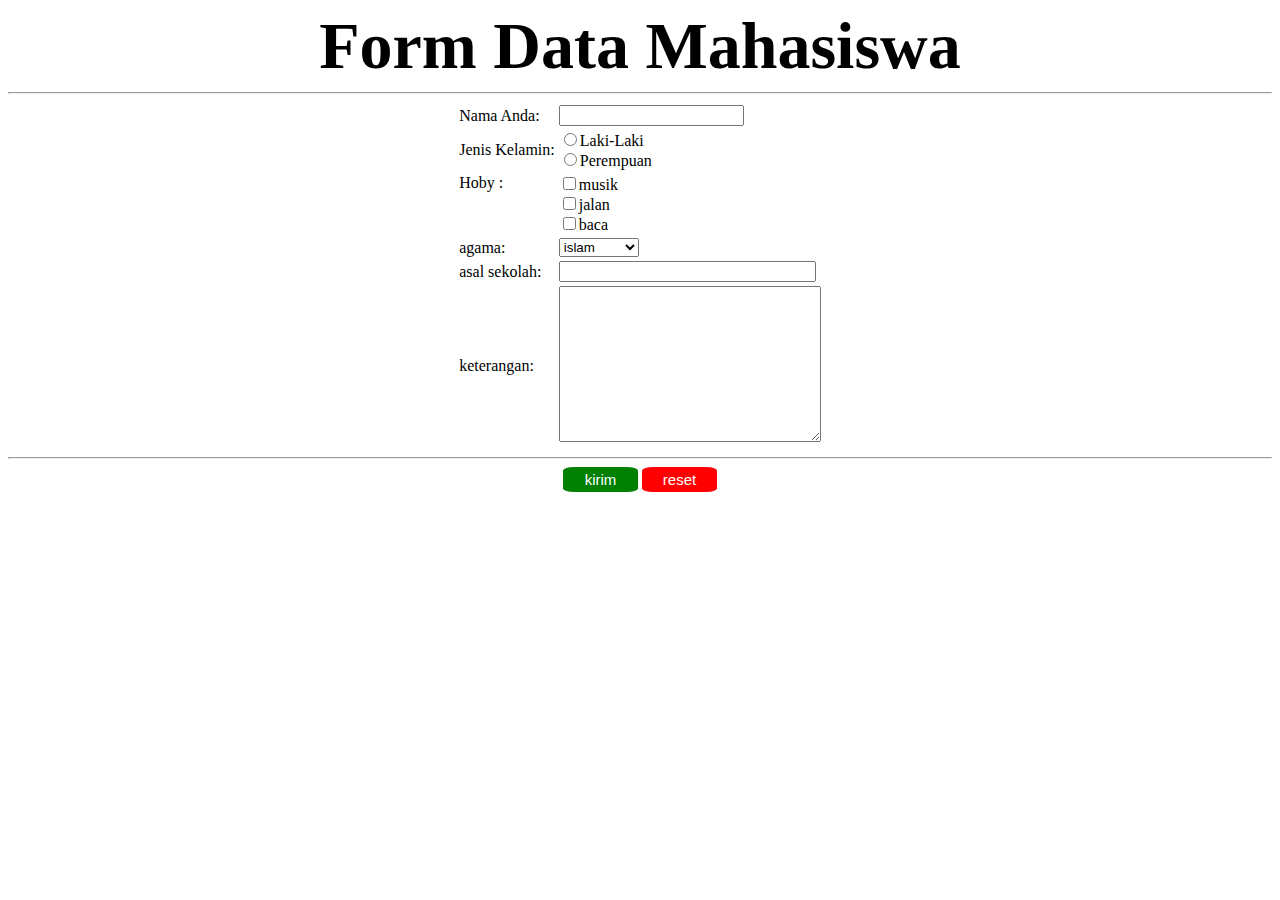
<file: index.html>
<!DOCTYPE html>
<html lang="en">
<head>
    <meta charset="UTF-8">
    <meta name="viewport" content="width=device-width, initial-scale=1.0">
    <title>MY Form</title>
    <link rel="stylesheet" href="style.css">
    
</head>
<body align="center">
    
      <b style="font-size: 66px;">Form Data Mahasiswa</b>  
    
    <hr>
        <form action="index.php">
            <table align="center">
                <tr align="left">
                    <td><label for="nama">Nama Anda:</label>
                    <td><input type="text" id="nama" name="nama">
                </tr>
                <tr align="left">
               <td valign="left"> <label for="gender">Jenis Kelamin:</label>
               <td><input type="radio" id="laki-laki" name="gender" value="lanang">Laki-Laki <br>
               <input type="radio" name="gender" id="perempuan" value="wedok">Perempuan <br>
               
            </tr>
            <tr align="left">
               <td valign="top"> <label for="hoby1" >Hoby :</label>
               <td > <input type="checkbox" name="hoby1" id="hoby1" value="music">musik <br>
                <input type="checkbox" name="hoby1" id="hoby1" value="jalan">jalan <br>
                <input type="checkbox" name="hoby1" id="hoby1" value="baca">baca <br>
            </tr>
            <tr align="left">
                <td><label for="agama">agama:</label></td>
                <td>
                    <select id="agama" name="agama">

                        <option value="islam">islam</option>
                        <option value="kristen">kristen</option>
                        <option value="hindu">hindu</option>
                        <option value="budha">budha</option>
                        <option value="katolik">katolik</option>
                        <option value="konghucu">konghucu</option>
                     
                    </select>
                </td>
                <tr align="left">
                    <td><label for="sekolah">asal sekolah:</label></td>
                    <td> <input type="text" name="sekolah" id="sekolah" size="29 "></td>
                </tr>
                <tr align="left">
                    <td><label for="keterangan">keterangan:</label></td>
                    <td><textarea name="keterangan" id="" cols="30" rows="10"></textarea>
                </tr>
            </tr>
            </table>
            <hr>
            <input class="submit"  type="submit" value="kirim">
            <input class="reset" type="reset" value="reset">
        </form>










        

</body>
</html>
</file>
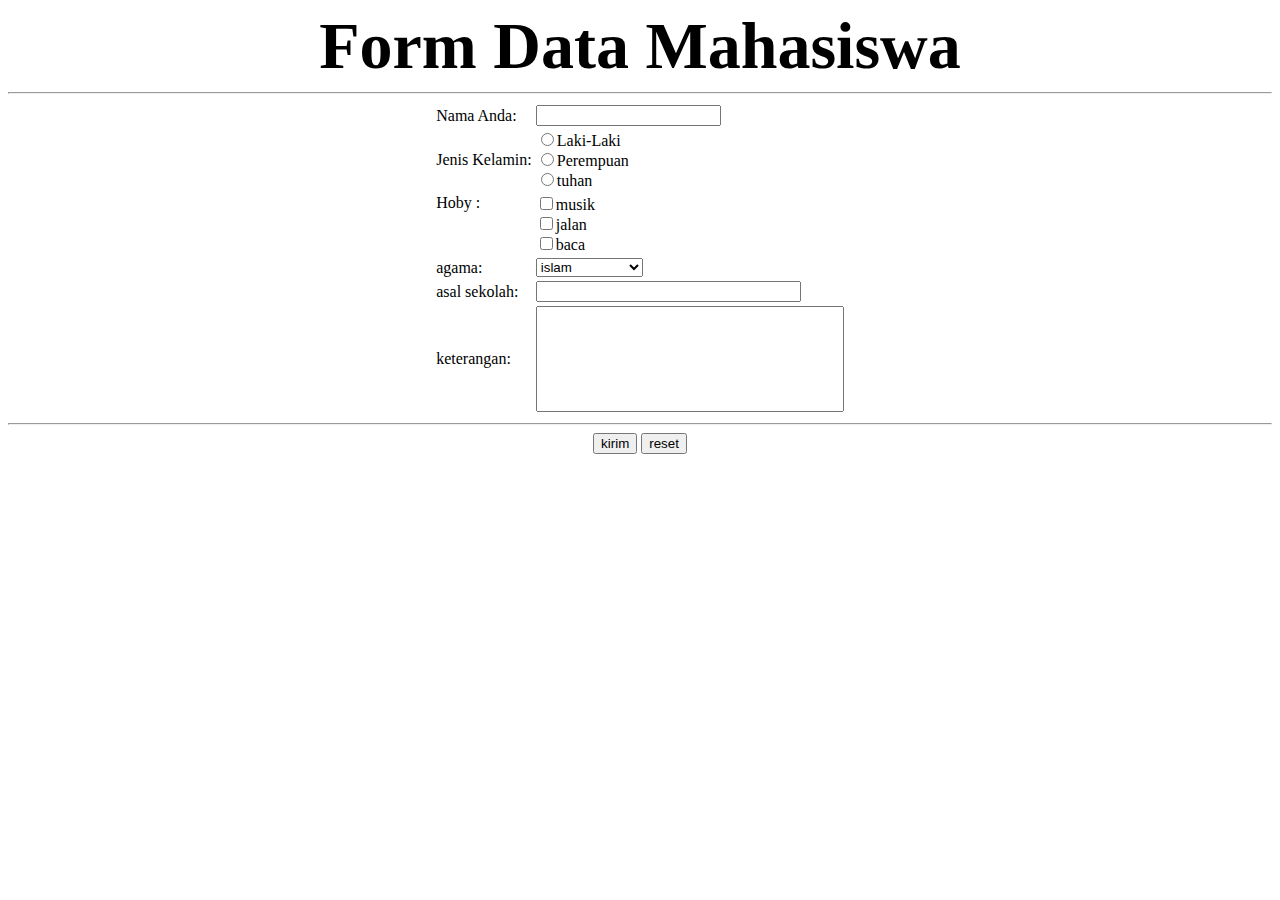
<file: tugas5.html>
<!DOCTYPE html>
<html lang="en">
<head>
    <meta charset="UTF-8">
    <meta name="viewport" content="width=device-width, initial-scale=1.0">
    <title>Document</title>
</head>
<body align="center">
    
      <b style="font-size: 66px;">Form Data Mahasiswa</b>  
    
    <hr>
        <form action="index.php">
            <table align="center">
                <tr align="left">
                    <td><label for="nama">Nama Anda:</label>
                    <td><input type="text" id="nama" name="nama">
                </tr>
                <tr align="left">
               <td valign="left"> <label for="gender">Jenis Kelamin:</label>
               <td><input type="radio" id="laki-laki" name="gender" value="lanang">Laki-Laki <br>
               <input type="radio" name="gender" id="perempuan" value="wedok">Perempuan <br>
               <input type="radio" name="gender" id="tuhan" value="tuhan">tuhan
            </tr>
            <tr align="left">
               <td valign="top"> <label for="hoby1" >Hoby :</label>
               <td > <input type="checkbox" name="hoby1" id="hoby1" value="music">musik <br>
                <input type="checkbox" name="hoby1" id="hoby1" value="jalan">jalan <br>
                <input type="checkbox" name="hoby1" id="hoby1" value="baca">baca <br>
            </tr>
            <tr align="left">
                <td><label for="agama">agama:</label></td>
                <td>
                    <select id="agama" name="agama">

                        <option value="islam">islam</option>
                        <option value="kristen">kristen</option>
                        <option value="hindu">hindu</option>
                        <option value="budha">budha</option>
                        <option value="katolik">katolik</option>
                        <option value="konghucu">konghucu</option>
                        <option value="hehe">pemuja pantat</option>
                    </select>
                </td>
                <tr align="left">
                    <td><label for="sekolah">asal sekolah:</label></td>
                    <td> <input type="text" name="sekolah" id="sekolah" size="30 "></td>
                </tr>
                <tr align="left">
                    <td><label for="keterangan">keterangan:</label></td>
                    <td><input type="text" name="keterangan" id="keterangan" style="width:300px; height: 100px;" required></td>
                </tr>
            </tr>
            </table>
            <hr>
            <input type="submit" value="kirim">
            <input type="reset" value="reset">










        
        </form>

</body>
</html>
</file>
<file: style.css>
.submit{
    background-color: green;
    color: white;
    border: 0cap;
    border-radius: 15%;
    width: 75px;
    height: 25px;
    font-size: 15px;
    
}
.reset{
    background-color: red;
    color: white;
    border: 0cap;
    border-radius: 15%;
    width: 75px;
    height: 25px;
    font-size: 15px;
    
}
</file>
